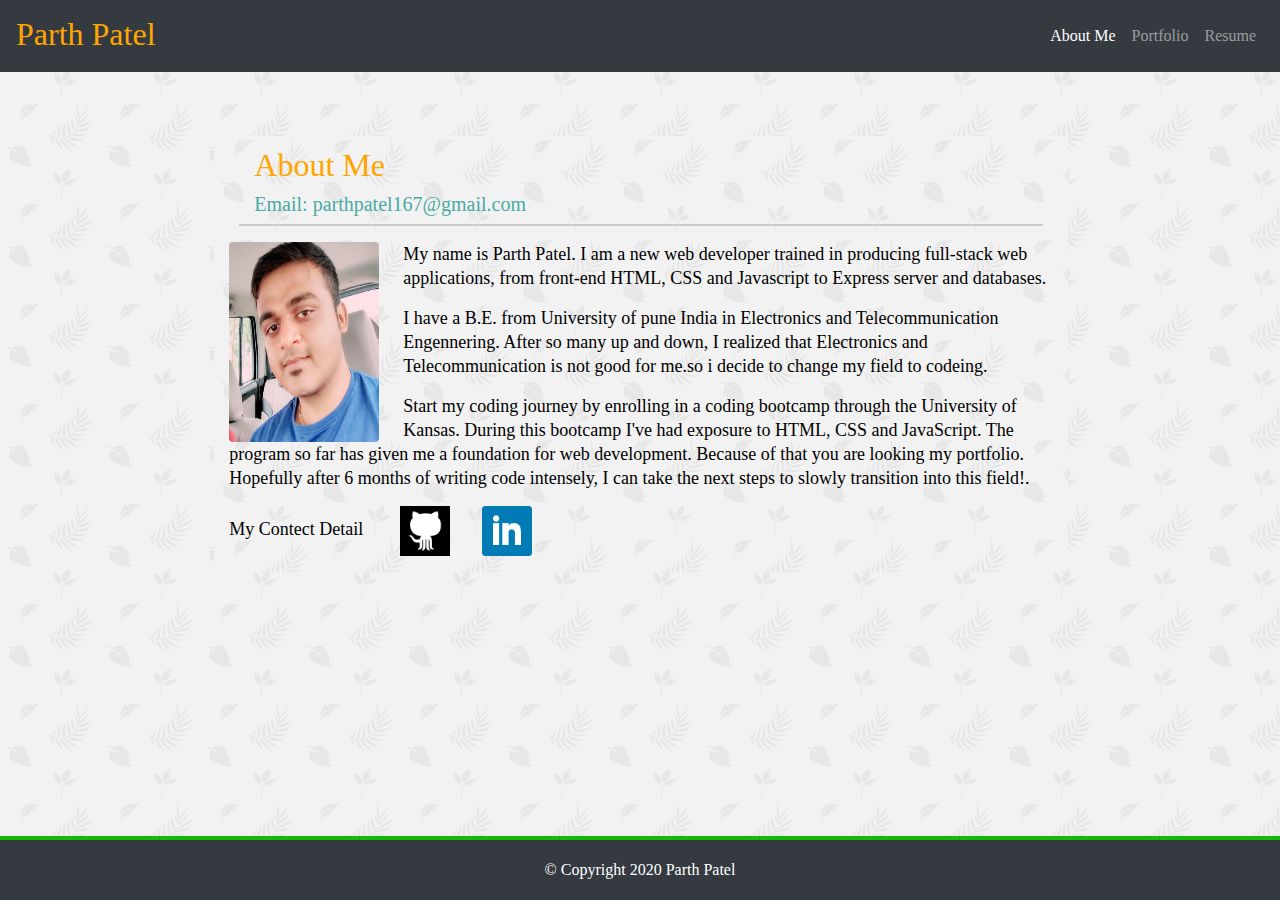
<file: index.html>
<!DOCTYPE html>
<html lang="en">
<head>
    <meta charset="UTF-8">
    <meta name="viewport" content="width=device-width, initial-scale=1.0">
    <meta http-equiv="X-UA-Compatible" content="ie=edge">
    <link rel="stylesheet" href="https://stackpath.bootstrapcdn.com/bootstrap/4.3.1/css/bootstrap.min.css" integrity="sha384-ggOyR0iXCbMQv3Xipma34MD+dH/1fQ784/j6cY/iJTQUOhcWr7x9JvoRxT2MZw1T" crossorigin="anonymous">
    <link rel="stylesheet" href="./assets/css/style.css">
    <link href="https://fonts.googleapis.com/css2?family=Merriweather&display=swap" rel="stylesheet">
    <title>About me</title>
</head>
<body>
      <!-- Nav bar starts here -->
    <nav class="navbar navbar-expand-lg navbar-dark bg-dark">
        <h1><a  class="h1" href="./index.html"> Parth Patel</a></h1>
        <!--button clas for hamburger-->
        <button class="navbar-toggler" type="button" data-toggle="collapse" data-target="#collapsibleNavbar">
            <span class="navbar-toggler-icon"></span>
        </button>
        <!--button end here-->
        <div class="collapse navbar-collapse " id="collapsibleNavbar">
            <ul class="navbar-nav ml-auto">
                <li class="nav-item">
                    <a class="nav-link active" href="#"> About Me </a>
                </li> 
                <li class="nav-item">
                    <a class="nav-link" href="./portfolio.html"> Portfolio </a>
                </li>
                <li class="nav-item">
                    <a class="nav-link" href="./resume.html"> Resume </a>
                </li>
            </ul>
        </div>
    </nav>
    
    <div class="container content-container">
        <div class="row w-100">
            <div class="col-0 col-sm-1 col-xl-2"></div>
            <div class="col-12 col-sm-10 col-xl-8 mx-3 rounded about-me">
                <div class="row content-title mb-3">
                    <div class="col-12">
                        <h2>About Me</h2>
                        <h5>Email: parthpatel167@gmail.com</h5>
                    </div>
                </div>
                <div class="row content-body">
                    <div class="col-12 ">
                        <!--my image-->
                        <img class="float-left mr-4 MyPicture rounded" src="./assets/images/PPATEL.JPG" alt="parth" >
                        <!--image end here-->
                        <!--my information start-->
                        <p>
                            My name is Parth Patel.
                            I am a new web developer trained in producing full-stack web applications, from front-end HTML, CSS and Javascript to Express server and databases.
                        </p>
                        <p>
                            I have a B.E. from University of pune India in Electronics and Telecommunication Engennering.
                            After so many up and down,
                            I realized that Electronics and Telecommunication is not good for me.so i decide to change my field to codeing.
                        </p>
                        <p>
                            Start my coding journey by enrolling in a coding bootcamp through the
                            University of Kansas.
                            During this bootcamp I've had exposure to HTML, CSS and JavaScript. 
                            The program so far has given me a foundation for web development.
                            Because of that you are looking my portfolio.
                            Hopefully after 6 months of writing code intensely,
                            I can take the next steps to slowly transition into this field!.
                        </p>
                        <p>My Contect Detail  <a  href="https://github.com/parth167"><img class="icon" src="./assets/images/github-128.png" alt="GitHub Profile"></a><a  href="https://www.linkedin.com/in/parth-patel-4725381b5/ "><img class="icon" src="./assets/images/square-linkedin-128.png" alt="LinkedIn Profile"></a></p>
                        <!--my information end-->
                    </div>
                  
                </div>
            </div>
            <div class="col-0 col-sm-1 col-xl-2"></div>
        </div>
    </div>
     <!-- footer starts here -->
    <footer class="fixed-bottom footer">
        <p class="text-center mx-4">
            &copy; Copyright 2020 Parth Patel
        </p>
    </footer>
   <!-- footer ends here -->
    <script src="https://code.jquery.com/jquery-3.3.1.slim.min.js" integrity="sha384-q8i/X+965DzO0rT7abK41JStQIAqVgRVzpbzo5smXKp4YfRvH+8abtTE1Pi6jizo" crossorigin="anonymous"></script>
    <script src="https://cdnjs.cloudflare.com/ajax/libs/popper.js/1.14.7/umd/popper.min.js" integrity="sha384-UO2eT0CpHqdSJQ6hJty5KVphtPhzWj9WO1clHTMGa3JDZwrnQq4sF86dIHNDz0W1" crossorigin="anonymous"></script>
    <script src="https://stackpath.bootstrapcdn.com/bootstrap/4.3.1/js/bootstrap.min.js" integrity="sha384-JjSmVgyd0p3pXB1rRibZUAYoIIy6OrQ6VrjIEaFf/nJGzIxFDsf4x0xIM+B07jRM" crossorigin="anonymous"></script>
    
</body>
</html>
</file>
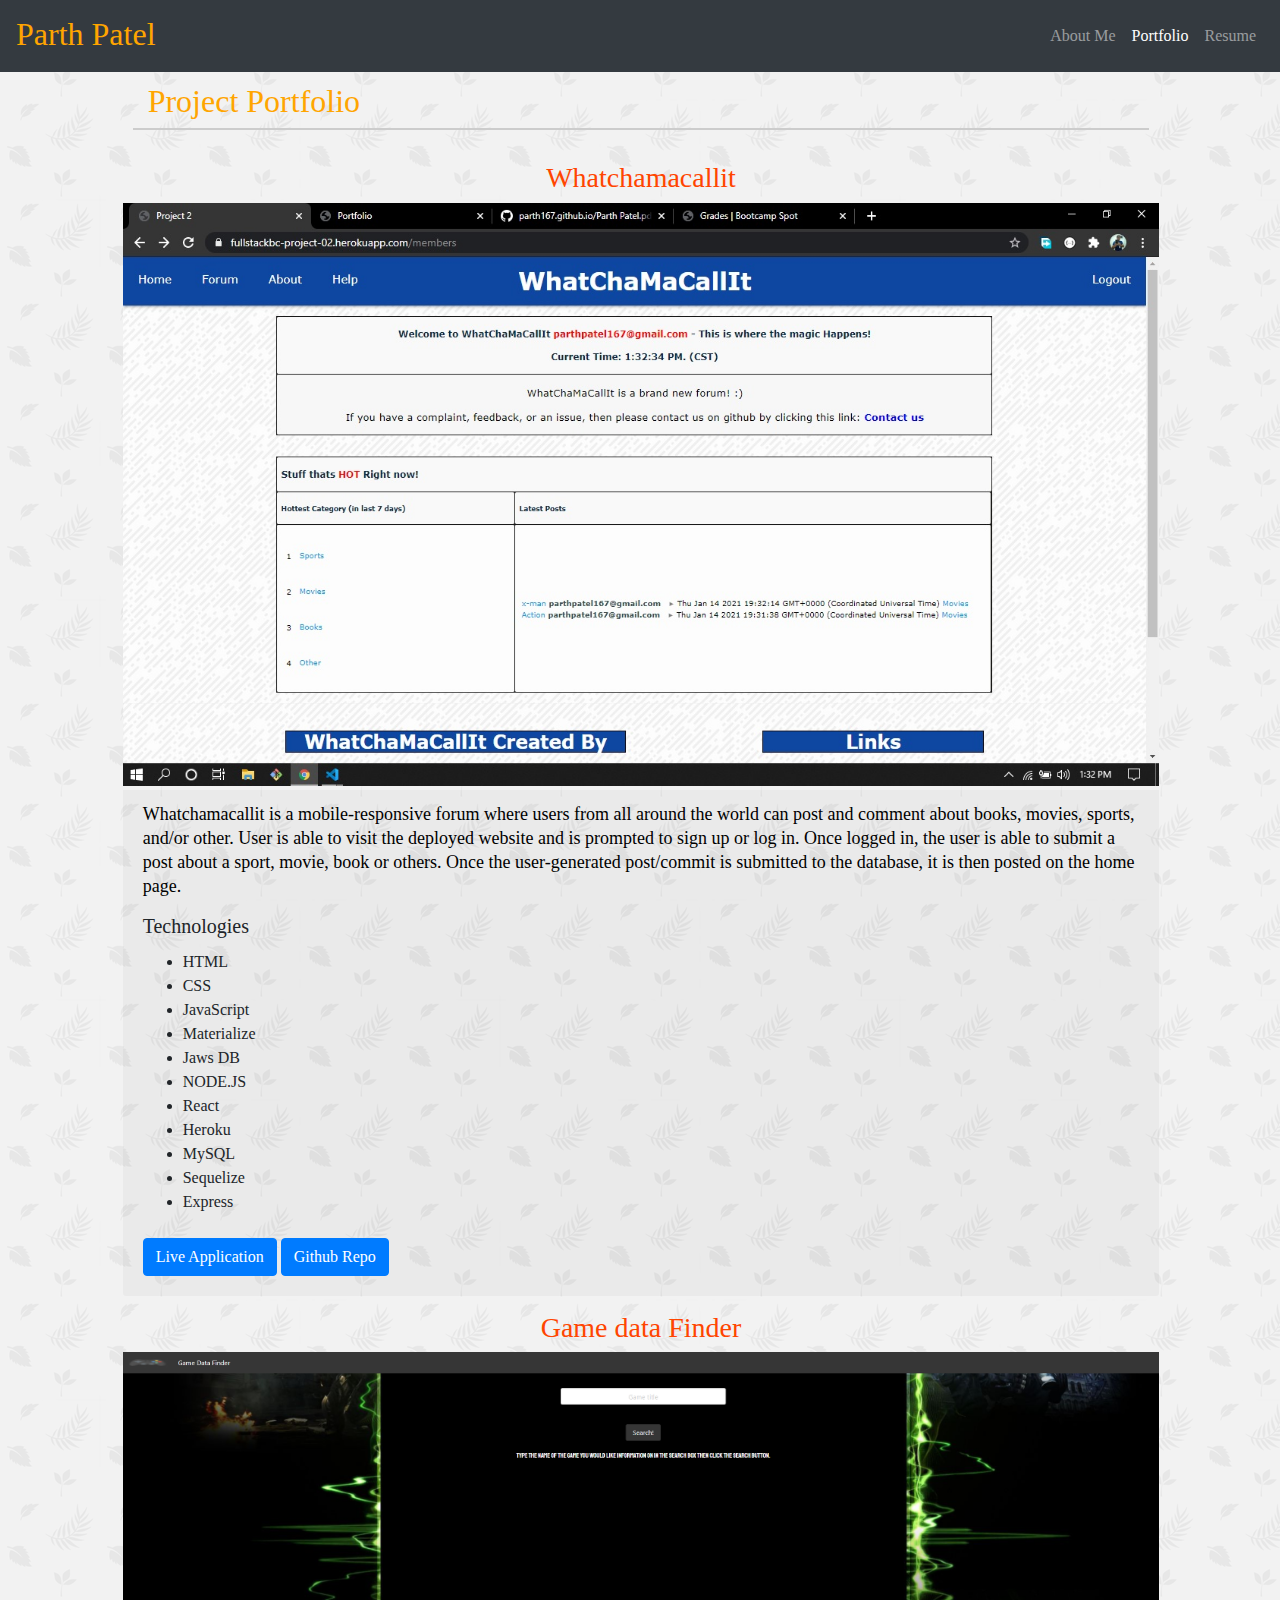
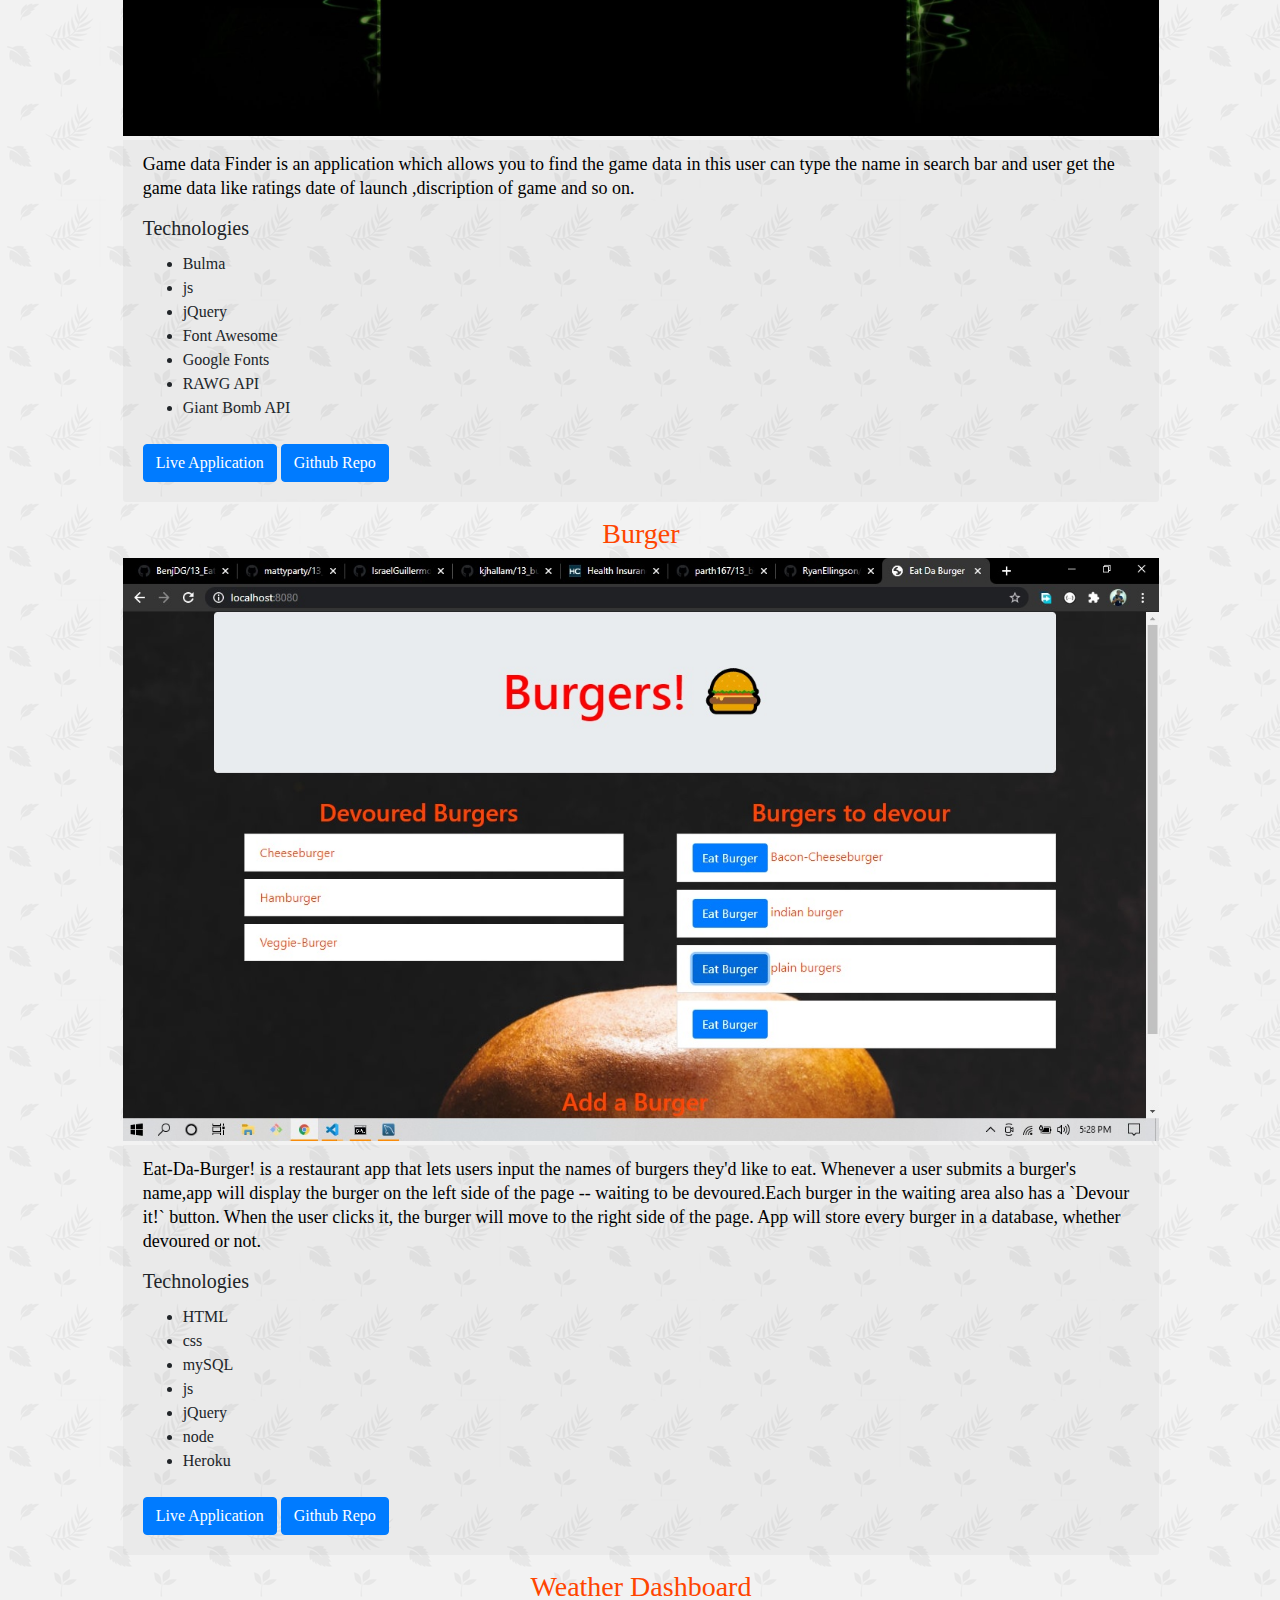
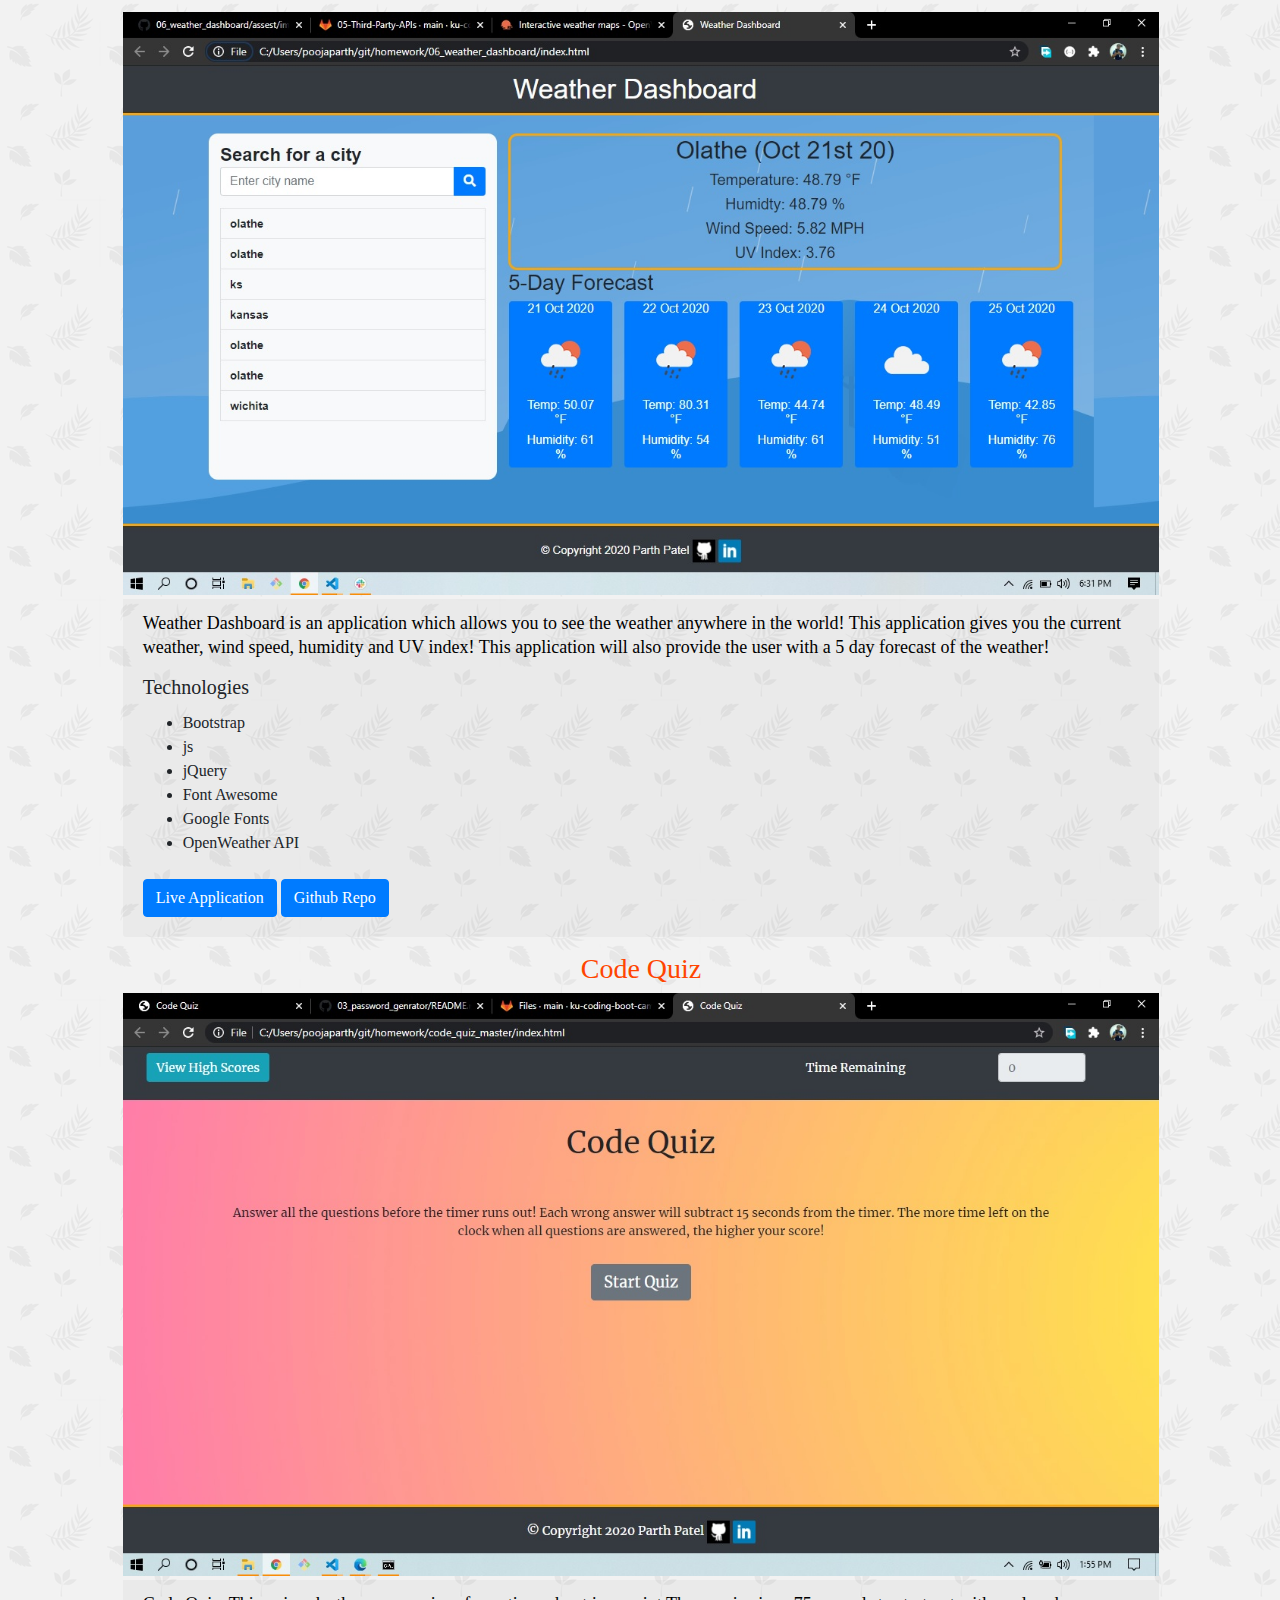
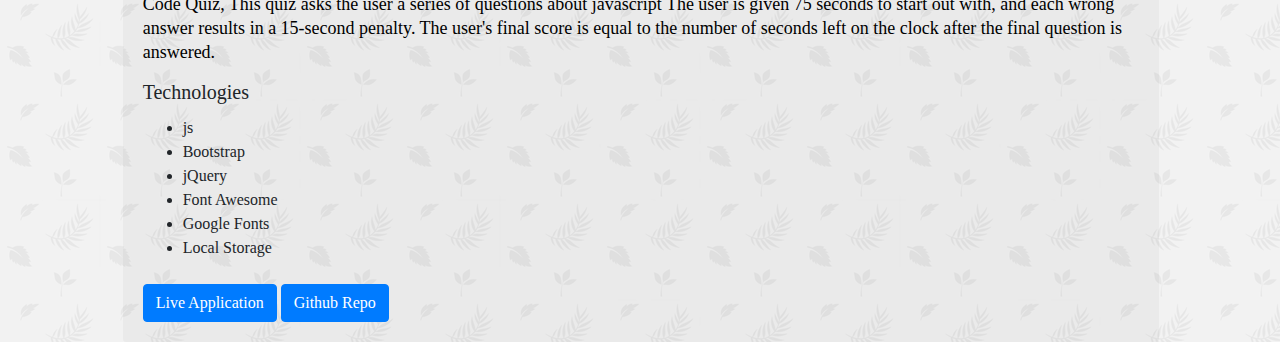
<file: portfolio.html>
<!DOCTYPE html>
<html lang="en">
<head>
    <meta charset="UTF-8">
    <meta name="viewport" content="width=device-width, initial-scale=1.0">
    <meta http-equiv="X-UA-Compatible" content="ie=edge">
    <link rel="stylesheet" href="https://stackpath.bootstrapcdn.com/bootstrap/4.3.1/css/bootstrap.min.css" integrity="sha384-ggOyR0iXCbMQv3Xipma34MD+dH/1fQ784/j6cY/iJTQUOhcWr7x9JvoRxT2MZw1T" crossorigin="anonymous">
    <link rel="stylesheet" href="./assets/css/style.css">
    <link href="https://fonts.googleapis.com/css2?family=Merriweather&display=swap" rel="stylesheet">
    <title>Portfolio</title>
</head>
<body>
    <!-- Nav bar starts here -->
    <nav class="navbar navbar-expand-lg navbar-dark bg-dark">
    <h1> <a  class="h1" href="./index.html"> Parth Patel</a></h1>
    <!--button clas for hamburger-->
    <button class="navbar-toggler" type="button" data-toggle="collapse" data-target="#collapsibleNavbar">
        <span class="navbar-toggler-icon"></span>
    </button>
    <!--button end here-->
    <div class="collapse navbar-collapse " id="collapsibleNavbar">
        <ul class="navbar-nav ml-auto">
            <li class="nav-item">
                <a class="nav-link" href="./index.html"> About Me</a>
            </li> 
            <li class="nav-item">
                <a class="nav-link active" href="#"> Portfolio </a>
            </li>
            <li class="nav-item">
                <a class="nav-link"  href="./resume.html"> Resume </a>
            </li>
        </ul>
    </div>
    </nav>
    <!-- project container start here-->
    <div class="container content-container">
        <div class="row w-100">
            <div class="col-0 col-sm-1 col-xl-1"></div>
            <div class="col-12 col-sm-10 col-xl-10 mx-3 content">
                <div class="row content-title mb-3">
                    <div class="col-12">
                        <h2>Project Portfolio</h2>
                    </div>
                </div>
                <div class="row content-body">
                    <div class="col-12">
                        <h3 class=" project-title">Whatchamacallit </h3>
                        <img class = "portfolio-pic mb-1" src="./assets/images/whatchamacallit.jpg">
                        <div class="card-footer border-0">
                            <p class="card-text portfolio-about">
                                Whatchamacallit is a mobile-responsive forum where users from all around the world can post and comment about books, movies, sports, and/or other.
                                User is able to visit the deployed website and is prompted to sign up or log in. Once logged in, the user is able to submit a post about a sport, movie, book or others.
                                Once the user-generated post/commit is submitted to the database, it is then posted on the home page.

                            </p>
                            <h5 class="card-title">
                                Technologies
                            </h5>
                            <ul>
                                <li>HTML</li>
                                <li>CSS</li>
                                <li>JavaScript</li>
                                <li>Materialize</li>
                                <li>Jaws DB</li>
                                <li>NODE.JS</li>
                                <li>React</li>
                                <li>Heroku</li>
                                <li>MySQL</li>
                                <li>Sequelize</li>
                                <li>Express</li>
                                
                            </ul>
                            <a
                                href="https://fullstackbc-project-02.herokuapp.com/"
                                target="blank"
                                class="btn btn-primary mb-2 mt-2"
                            >Live Application</a>
                            <a 
                                href="https://github.com/parth167/Project_2.git"
                                target="blank"
                                class="btn btn-primary mb-2 mt-2"
                            >Github Repo</a>
                        </div>
                    </div>
               
                    <div class="col-12">
                        <h3 class=" project-title">Game data Finder</h3>
                        <img class = "portfolio-pic mb-1" src="./assets/images/homepage.png">
                        <div class="card-footer border-0">
                            <p class="card-text">
                                Game data Finder is an application which allows you to find
                                the game data in this user can type the name in search bar 
                                and user get the game data like ratings date of launch ,discription
                                of game and so on.
                            </p>
                            <h5 class="card-title">
                                Technologies
                            </h5>
                            <ul>
                                <li>Bulma</li>
                                <li>js</li>
                                <li>jQuery</li>
                                <li>Font Awesome</li>
                                <li>Google Fonts</li>
                                <li>RAWG API</li>
                                <li>Giant Bomb API</li>
                                
                            </ul>
                            <a
                                href="https://parth167.github.io/GameDataFinder/"
                                target="blank"
                                class="btn btn-primary mb-2 mt-2"
                            >Live Application</a>
                            <a 
                                href="https://github.com/parth167/GameDataFinder.git"
                                target="blank"
                                class="btn btn-primary mb-2 mt-2"
                            >Github Repo</a>
                        </div>
                    </div>
                    <div class="col-12">
                        <h3 class=" project-title">Burger</h3>
                        <img class = "portfolio-pic mb-1" src="./assets/images/scsh1.jpg">
                        <div class="card-footer border-0">
                            <p class="card-text">
                                Eat-Da-Burger! is a restaurant app that lets users input the names of burgers they'd like to eat.
                                 Whenever a user submits a burger's name,app will display the burger on the left side of the page --
                                 waiting to be devoured.Each burger in the waiting area also has a `Devour it!` button. When the user clicks it,
                                the burger will move to the right side of the page. App will store every burger in a database, whether devoured or not.
                            </p>
                            <h5 class="card-title">
                                Technologies
                            </h5>
                            <ul>
                                <li>HTML</li>
                                <li>css</li>
                                <li>mySQL</li>
                                <li>js</li>
                                <li>jQuery</li>
                                <li>node</li>
                                <li>Heroku</li>
                               
                                
                            </ul>
                            <a
                                href="https://stark-savannah-74996.herokuapp.com/"
                                target="blank"
                                class="btn btn-primary mb-2 mt-2"
                            >Live Application</a>
                            <a 
                                href="https://github.com/parth167/13_burger.git"
                                target="blank"
                                class="btn btn-primary mb-2 mt-2"
                            >Github Repo</a>
                        </div>
                    </div>
                    <div class="col-12">
                        <h3 class=" project-title">Weather Dashboard</h3>
                        <img class = "portfolio-pic mb-1" src="./assets/images/appdeploy1.jpg">
                        <div class="card-footer border-0">
                            <p class="card-text">
                                Weather Dashboard is an application which allows you to see
                                the weather anywhere in the world! This application gives
                                you the current weather, wind speed, humidity and UV index!
                                This application will also provide the user with a 5 day
                                forecast of the weather!
                            </p>
                            <h5 class="card-title">
                                Technologies
                            </h5>
                            <ul>
                                <li>Bootstrap</li>
                                <li>js</li>
                                <li>jQuery</li>
                                <li>Font Awesome</li>
                                <li>Google Fonts</li>
                                <li>OpenWeather API</li>
                            </ul>
                            <a
                                href="https://parth167.github.io/06_weather_dashboard/"
                                target="blank"
                                class="btn btn-primary mb-2 mt-2"
                            >Live Application</a>
                            <a 
                                href="https://github.com/parth167/06_weather_dashboard.git"
                                target="blank"
                                class="btn btn-primary mb-2 mt-2"
                            >Github Repo</a>
                        </div>
                    </div>
                    <div class="col-12">
                        <h3 class=" project-title">Code Quiz</h3>
                        <img class= "portfolio-pic mb-1" src="./assets/images/leding_page.jpg">
                        <div class="card-footer border-0">
                            <p class="card-text">
                                Code Quiz, This quiz asks the user a series of questions about javascript 
                                The user is given 75 seconds to start out with, and each wrong answer results in a 15-second penalty. 
                                The user's final score is equal to the number of seconds left on the clock after the final question is answered.
                            </p>
                            <h5 class="card-title">
                                Technologies
                            </h5>
                            <ul>
                                <li>js</li>
                                <li>Bootstrap</li>
                                <li>jQuery</li>
                                <li>Font Awesome</li>
                                <li>Google Fonts</li>
                                <li>Local Storage</li>
                            </ul>
                            <a
                                href="https://parth167.github.io/code_quiz_master/"
                                target="blank"
                                class="btn btn-primary mb-2 mt-2"
                            >Live Application</a>
                            <a 
                                href="https://github.com/parth167/code_quiz_master.git"
                                target="blank"
                                class="btn btn-primary mb-2 mt-2"
                            >Github Repo</a>
                        </div>
                    </div>
                </div>
            </div>
            <div class="col-0 col-sm-1 col-xl-1"></div>
        </div>
    </div>
    
    <script src="https://code.jquery.com/jquery-3.3.1.slim.min.js" integrity="sha384-q8i/X+965DzO0rT7abK41JStQIAqVgRVzpbzo5smXKp4YfRvH+8abtTE1Pi6jizo" crossorigin="anonymous"></script>
    <script src="https://cdnjs.cloudflare.com/ajax/libs/popper.js/1.14.7/umd/popper.min.js" integrity="sha384-UO2eT0CpHqdSJQ6hJty5KVphtPhzWj9WO1clHTMGa3JDZwrnQq4sF86dIHNDz0W1" crossorigin="anonymous"></script>
    <script src="https://stackpath.bootstrapcdn.com/bootstrap/4.3.1/js/bootstrap.min.js" integrity="sha384-JjSmVgyd0p3pXB1rRibZUAYoIIy6OrQ6VrjIEaFf/nJGzIxFDsf4x0xIM+B07jRM" crossorigin="anonymous"></script>
   
</body>
</html>
</file>
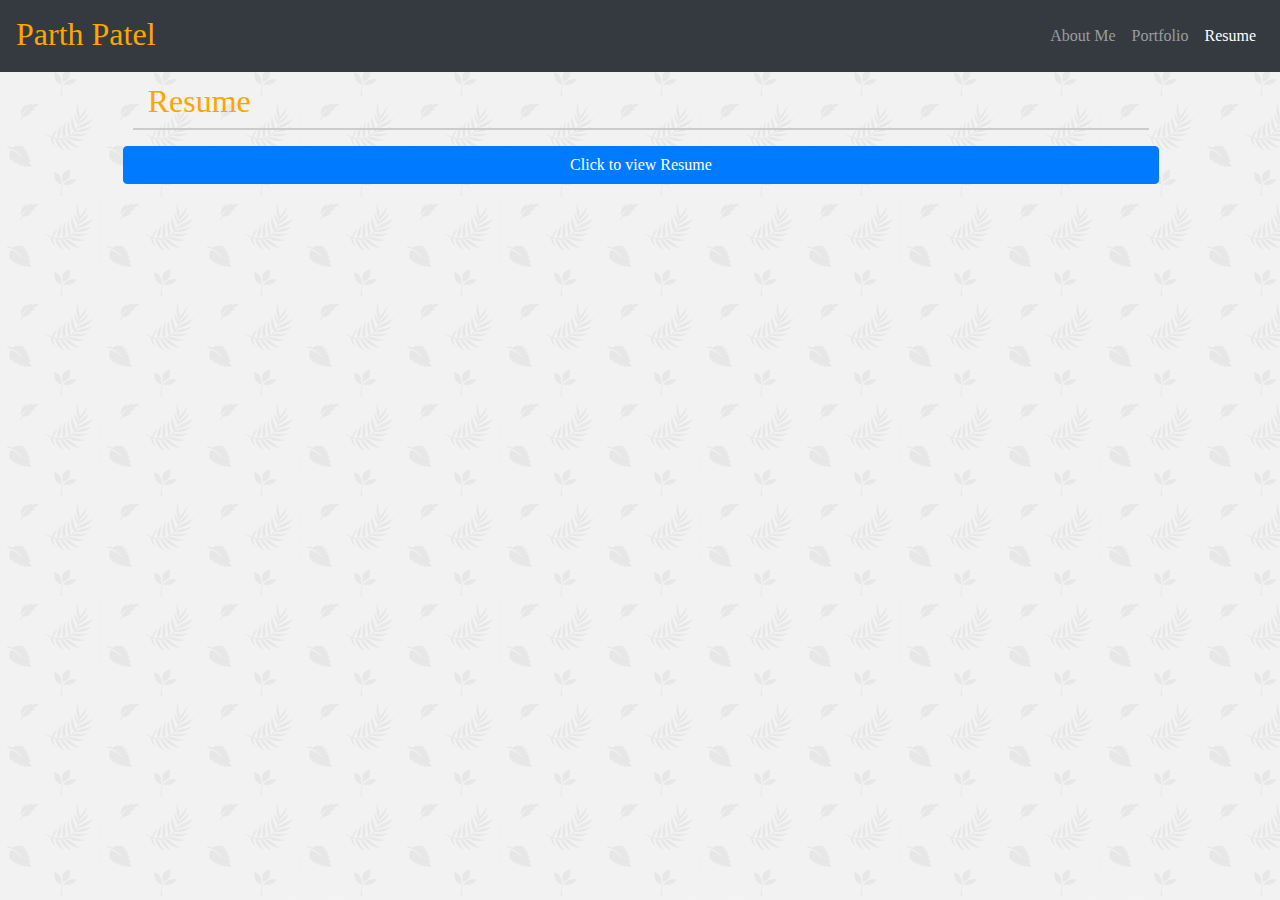
<file: resume.html>
<!DOCTYPE html>
<html lang="en">
<head>
    <meta charset="UTF-8">
    <meta name="viewport" content="width=device-width, initial-scale=1.0">
    <meta http-equiv="X-UA-Compatible" content="ie=edge">
    <link rel="stylesheet" href="https://stackpath.bootstrapcdn.com/bootstrap/4.3.1/css/bootstrap.min.css" integrity="sha384-ggOyR0iXCbMQv3Xipma34MD+dH/1fQ784/j6cY/iJTQUOhcWr7x9JvoRxT2MZw1T" crossorigin="anonymous">
    <link rel="stylesheet" href="./assets/css/style.css">
    <link href="https://fonts.googleapis.com/css2?family=Merriweather&display=swap" rel="stylesheet">
    <title>Portfolio</title>
</head>
<body>
    <!-- Nav bar starts here -->
    <nav class="navbar navbar-expand-lg navbar-dark bg-dark">
        <h1><a  class="h1" href="./index.html"> Parth Patel</a></h1>
        <!--button clas for hamburger-->
        <button class="navbar-toggler" type="button" data-toggle="collapse" data-target="#collapsibleNavbar">
            <span class="navbar-toggler-icon"></span>
        </button>
        <!--button end here-->
        <div class="collapse navbar-collapse " id="collapsibleNavbar">
            <ul class="navbar-nav ml-auto">
                <li class="nav-item">
                    <a class="nav-link" href="./index.html"> About Me </a>
                </li> 
                <li class="nav-item">
                    <a class="nav-link" href="./portfolio.html"> Portfolio </a>
                </li>
                <li class="nav-item">
                    <a class="nav-link active" href="#">Resume</a>
                </li>
            </ul>
        </div>
    </nav>      
    <div class="container content-container">
        <div class="row w-100">
            <div class="col-0 col-sm-1 col-xl-1"></div>
            <div class="col-12 col-sm-10 col-xl-10 mx-3 content">
                <div class="row content-title mb-3">
                    <div class="col-12">
                        <h2>Resume</h2>
                    </div>
                </div>
                <div class="row content-body">
                    <div class="col-12 resume">
                        <p><a 
                            href="./assets/images/resume.pdf"
                            target="blank"
                            class="btn btn-primary btn-block mb-2"
                        >Click to view Resume</a></p>
                    </div>
                </div>
            </div>
            <div class="col-0 col-sm-1 col-xl-1"></div>
        </div>
    </div>

    <script src="https://code.jquery.com/jquery-3.3.1.slim.min.js" integrity="sha384-q8i/X+965DzO0rT7abK41JStQIAqVgRVzpbzo5smXKp4YfRvH+8abtTE1Pi6jizo" crossorigin="anonymous"></script>
    <script src="https://cdnjs.cloudflare.com/ajax/libs/popper.js/1.14.7/umd/popper.min.js" integrity="sha384-UO2eT0CpHqdSJQ6hJty5KVphtPhzWj9WO1clHTMGa3JDZwrnQq4sF86dIHNDz0W1" crossorigin="anonymous"></script>
    <script src="https://stackpath.bootstrapcdn.com/bootstrap/4.3.1/js/bootstrap.min.js" integrity="sha384-JjSmVgyd0p3pXB1rRibZUAYoIIy6OrQ6VrjIEaFf/nJGzIxFDsf4x0xIM+B07jRM" crossorigin="anonymous"></script>
    
</body>
</html>
</file>
<file: assets/css/style.css>
body {
  background-image: url('../images/leaves-pattern.png');
  font-family: Georgia, Times, 'Merriweather', 'Times New Roman', serif;
}
.h1,
h2 {
  font-size: 2rem;
  color: orange;
}
iframe {
  max-width: 100%;
}
.content-container {
  margin: 0px;
  padding: 0px;
  width: 100%;
  max-width: none;
}
.content-title {
  font-size: 20px;
  color: #4aaaa5;
  font-family: Georgia, Times, 'Merriweather', 'Times New Roman', serif;
  font-weight: bold;
  border-bottom: 2px solid #cccccc;
  margin: 10px;
}
.portfolio-pic {
  max-width: 100%;
}
.card-text {
  font-size: 18px;
  line-height: 24px;
  color: black;
}
.project-title {
  text-align: center;
  color: orangered;
  margin-top: 15px;
}
.about-me {
  background-image: url('../images/leaves-pattern.png');
  font-family: Georgia, Times, 'Merriweather', 'Times New Roman', serif;
  font-size: 18px;
  line-height: 24px;
  position: relative;
  height: auto;
  margin-top: 4rem;
  margin-bottom: 8rem;
  float: left;
  color: black;
}
.MyPicture {
  height: 200px;
  width: 150px;
}
.footer {
  background-color: #343a40;
  height: 4rem;
  padding: 18px;
  border-top: rgb(19, 187, 4) 0.25rem solid;
  color: white;
}
.icon {
  width: 50px;
  height: 50px;
  color: none;
  border-right: none;
  margin-left: 2rem;
}

.resume {
  text-align: center;
  align-content: center;
}
</file>
